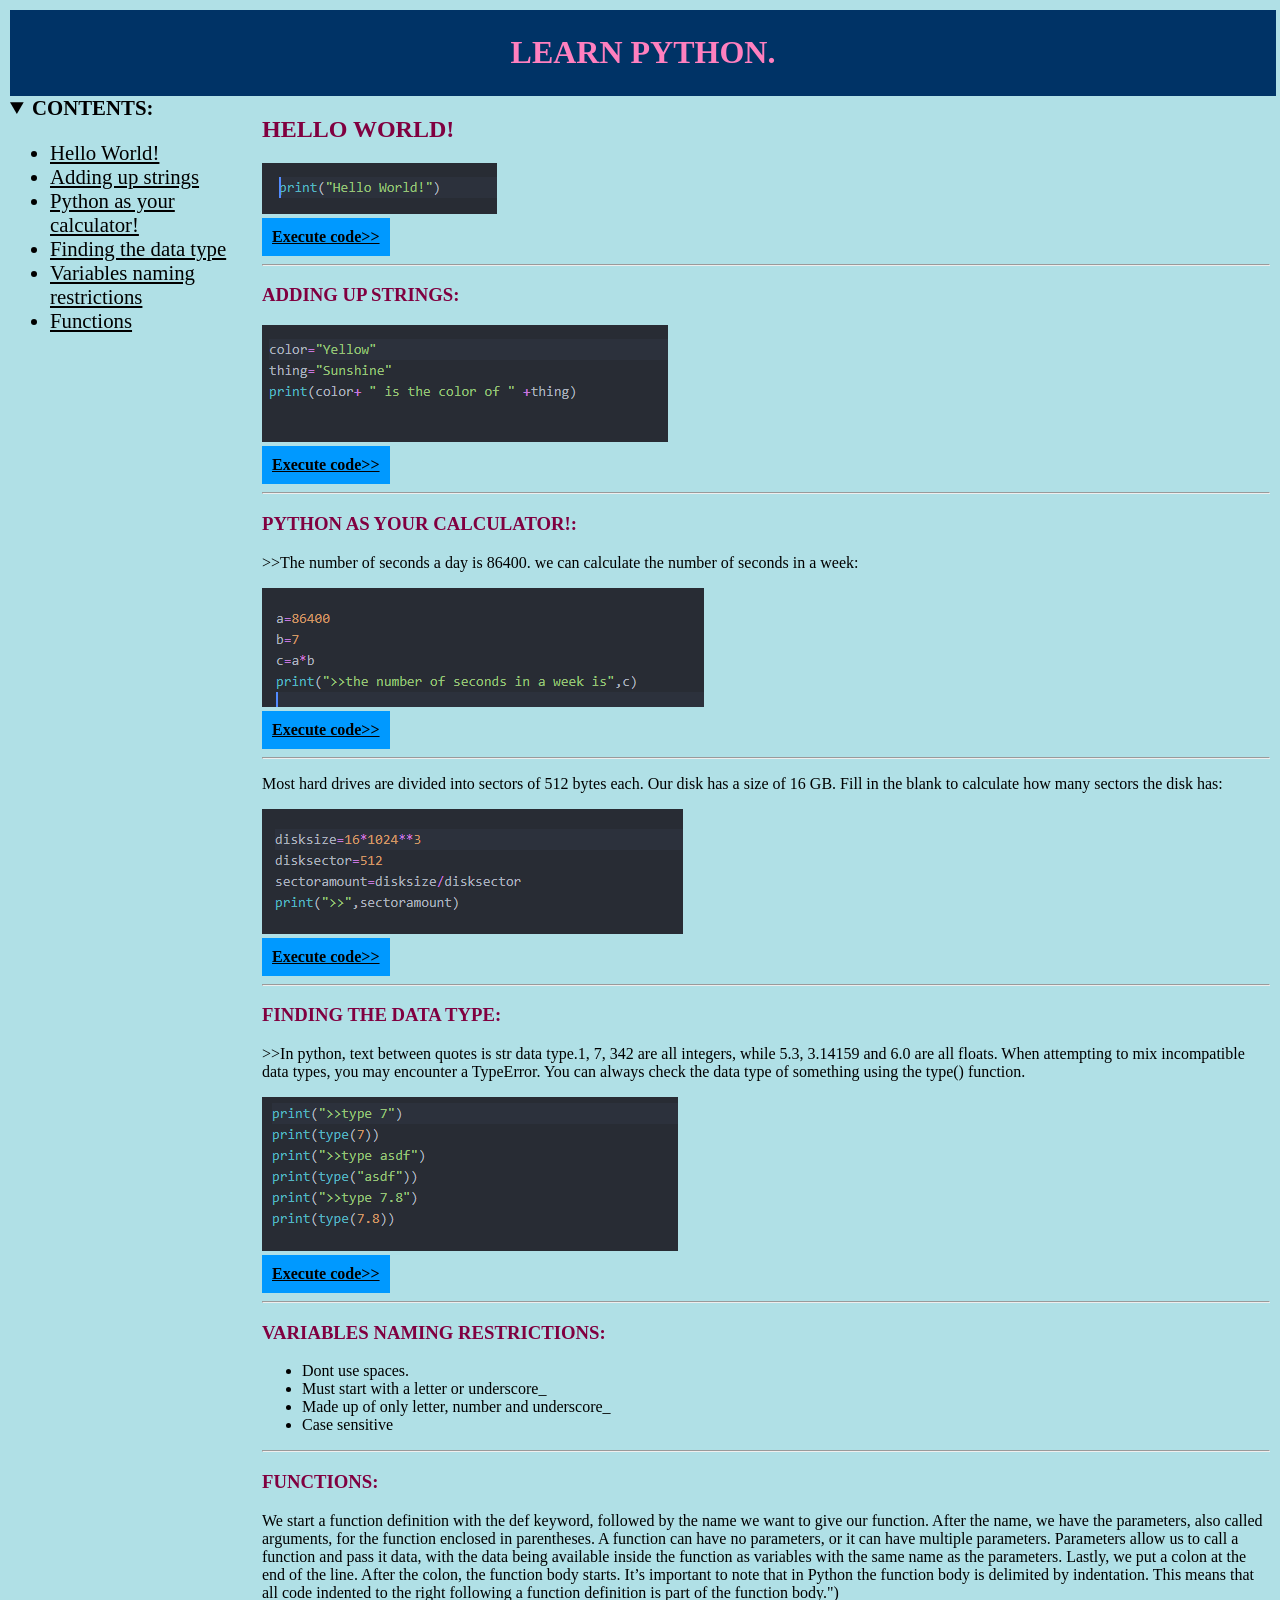
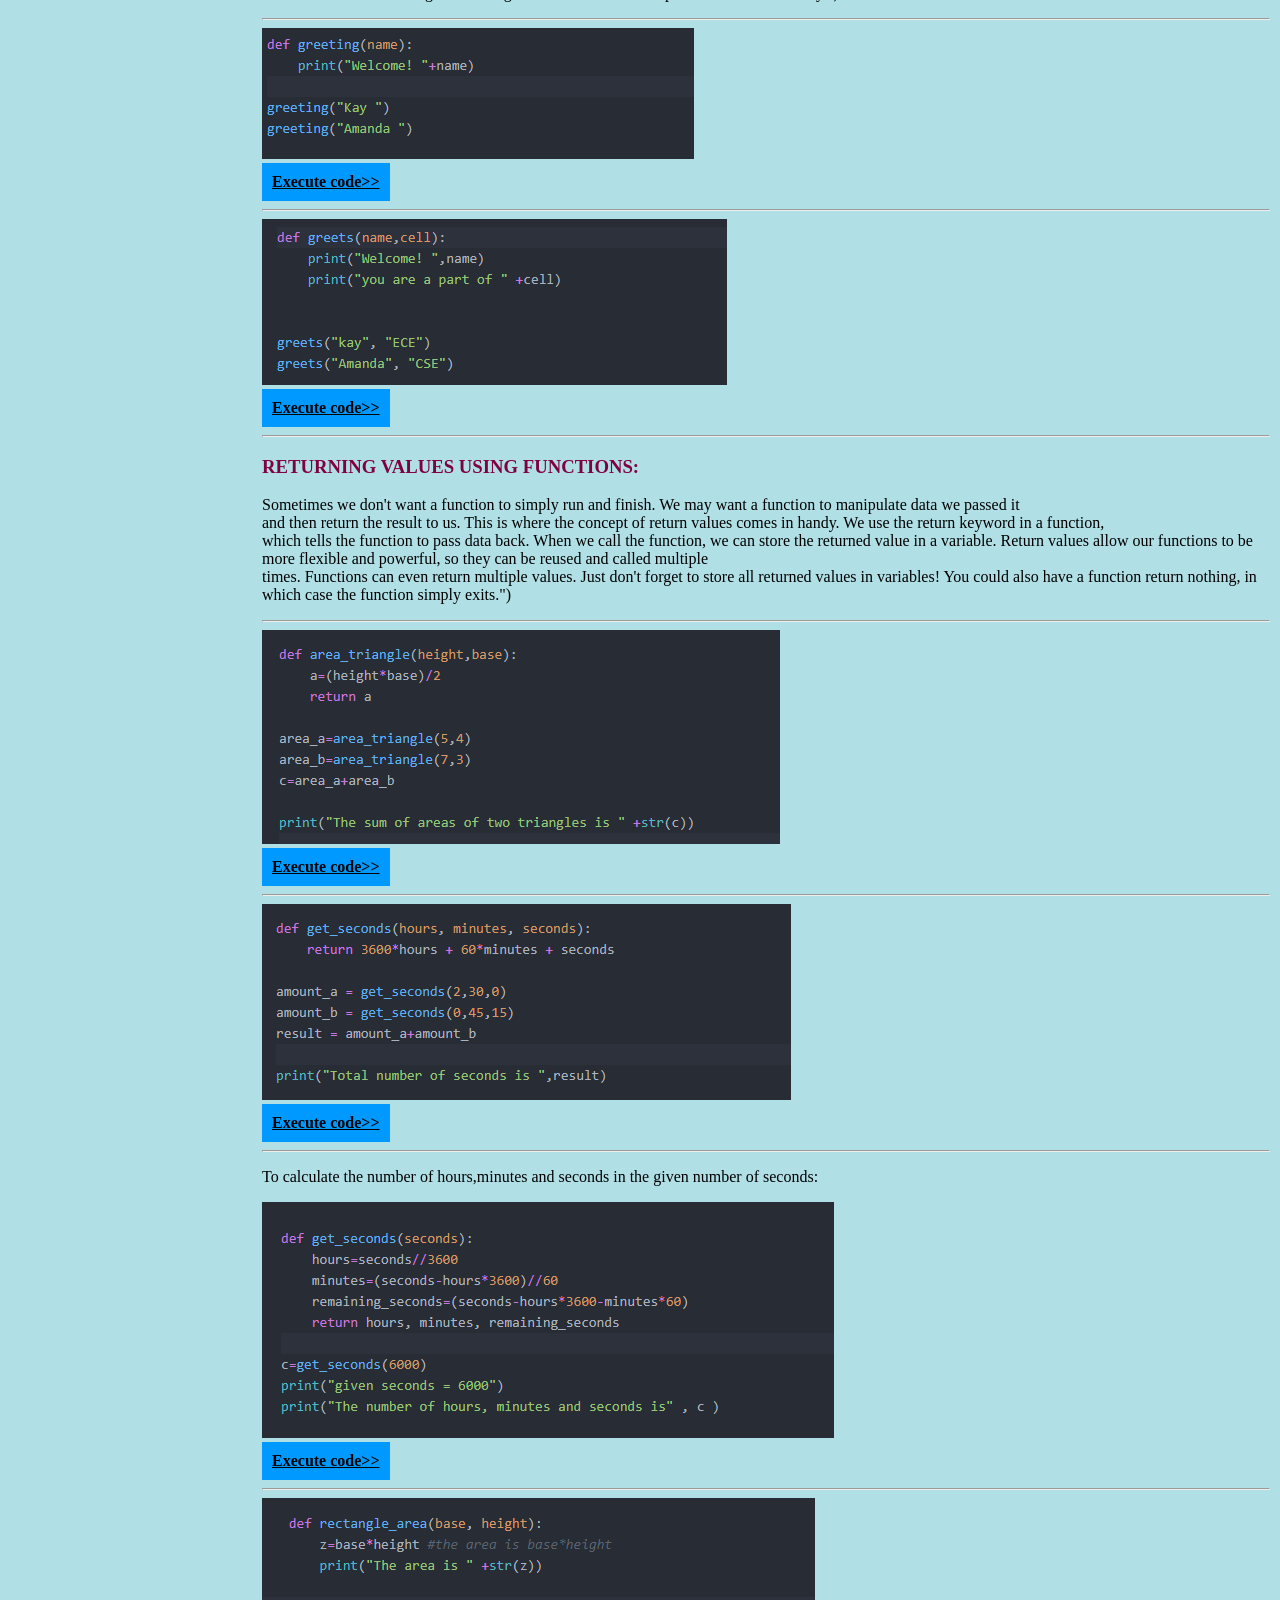
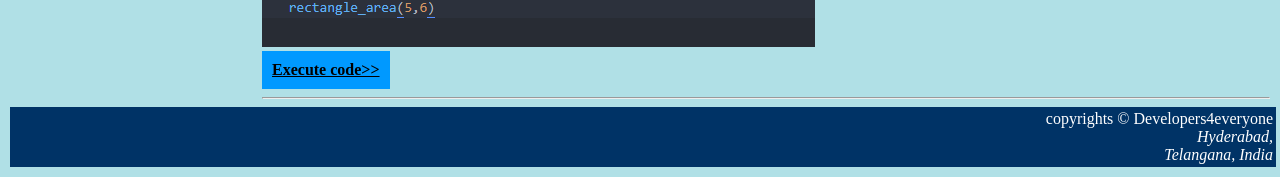
<file: index.html>
<!DOCTYPE html>
<html lang="en">
<head>
  <title> Python </title>
<link rel="stylesheet" href="css\hw11.css">
<link rel="icon" type="image/png" href="Images\downloadpy.png">
  </head>
  <body>
    <main>
    <header>
    <h1> LEARN PYTHON.</h1>
    </header>
    <nav>
    <details open><summary>
       CONTENTS:</summary>
       <ul>
         <li><a href="#Hello World!">Hello World!</a></li>
         <li><a href="#Adding up strings"> Adding up strings</a></li>
         <li><a href="#Python as your calculator!"> Python as your calculator!</a></li>
         <li><a href="#Finding the data type">Finding the data type</a></li>
         <li><a href="#Variables naming restrictions">Variables naming restrictions</a></li>
         <li><a href="#Functions">Functions</a></li>
       </ul>
    </details>
    </nav>
    <section>
    <h2 id="Hello World!">Hello World!</h2>
    <img src="py\1.PNG" alt="py">
    <button type="button" name="button"><a href="Result\1.PNG" target="_blank"> Execute code>> </a></button>
    <hr>
    <h3 id="Adding up strings">Adding up strings:</h3>

    <img src="py\2.PNG" alt="py">
    <button type="button" name="button"><a href="Result\2.PNG" target="_blank"> Execute code>> </a></button>

    <hr>
    <h3 id="Python as your calculator!">Python as your calculator!:</h3>
    <p> >>The number of seconds a day is 86400. we can calculate the number of seconds in a week:</p>
    <img src="py\3.PNG" alt="py">
    <button type="button" name="button"><a href="Result\3.PNG" target="_blank"> Execute code>> </a></button>
    <hr>
    <p>Most hard drives are divided into sectors of 512 bytes each.
    Our disk has a size of 16 GB. Fill in the blank to calculate how many sectors the disk has:</p>
    <img src="py\4.PNG" alt="py">
    <button type="button" name="button"><a href="Result\4.PNG" target="_blank"> Execute code>> </a></button>
    <hr>
    <h3 id="Finding the data type">Finding the data type:</h3>
    <p> >>In python, text between quotes is str data type.1, 7, 342 are all integers, while 5.3, 3.14159 and 6.0 are all floats.
    When attempting to mix incompatible data types, you may encounter a TypeError. You can always check the data type of something
    using the type() function.</p>
    <img src="py\5.PNG" alt="py">
    <button type="button" name="button"><a href="Result\5.PNG" target="_blank"> Execute code>> </a></button>
    <hr>
    <h3 id="Variables naming restrictions">Variables naming restrictions:</h3>
    <ul>
      <li>Dont use spaces.</li>
      <li>Must start with a letter or underscore_</li>
      <li>Made up of only letter, number and underscore_</li>
      <li>Case sensitive</li>
    </ul>
    <hr>
    <h3 id="Functions">Functions:</h3>
    <p>
      We start a function definition with the def keyword, followed by the name we want to give our function.
    After the name, we have the parameters, also called arguments, for the function enclosed in parentheses.
    A function can have no parameters, or it can have multiple parameters. Parameters allow us to call a function and pass it data,
    with the data being available inside the function as variables with the same name as the parameters.
    Lastly, we put a colon at the end of the line.  After the colon, the function body starts. It’s important to note that in
    Python the function body is delimited by indentation. This means that all code indented to the right following a function
    definition is part of the function body.") </p>

    <hr>
    <img src="py\6.PNG" alt="py">
    <button type="button" name="button"><a href="Result\6.PNG" target="_blank"> Execute code>> </a></button>
    <hr>
    <img src="py\7.PNG" alt="py">
    <button type="button" name="button"><a href="Result\7.PNG" target="_blank"> Execute code>> </a></button>
    <hr>
    <h3>Returning Values using Functions:</h3>
    <p>Sometimes we don't want a function to simply run and finish. We may want a function to manipulate data we passed it <br> and then return the result to us. This is where the concept of return values comes in handy. We use the return keyword in a function,<br> which tells the function to pass data back. When we call the function, we can store the returned value in a variable. Return values allow our functions to be more flexible and powerful, so they can be reused and called multiple <br> times. Functions can even return multiple values. Just don't forget to store all returned values in variables! You could also have a function return nothing, in which case the function simply exits.") <br></p>
    <hr>
    <img src="py\8.PNG" alt="py">
    <button type="button" name="button"><a href="Result\8.PNG" target="_blank"> Execute code>> </a></button>
    <hr>
    <img src="py\9.PNG" alt="py">
    <button type="button" name="button"><a href="Result\9.PNG" target="_blank"> Execute code>> </a></button>
    <hr>
    <p>To calculate the number of hours,minutes and seconds in the given number of seconds:</p>
    <img src="py\10.PNG" alt="py">
    <button type="button" name="button"><a href="Result\10.PNG" target="_blank"> Execute code>> </a></button>
    <hr>
    <img src="py\11.PNG" alt="py">
    <button type="button" name="button"><a href="Result\11.PNG" target="_blank"> Execute code>> </a></button>
   <hr>



 </section>
</main>
<footer>
  copyrights &copy Developers4everyone <br>
  <address>
    Hyderabad, <br>
    Telangana, India
  </address>
    </footer>
  </body>
  </html>
</file>
